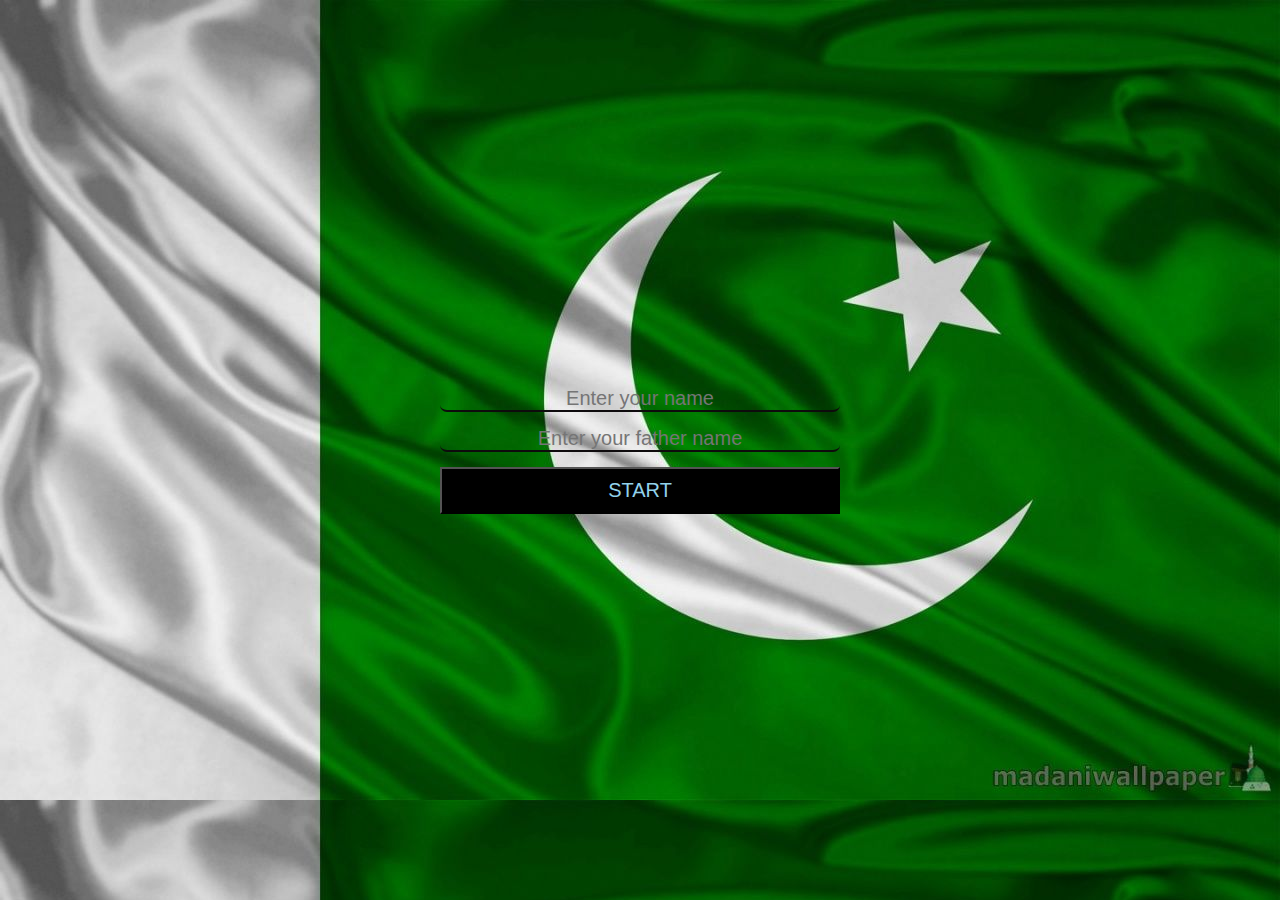
<file: index.html>
<!DOCTYPE html>
<html lang="en">
<head>
    <meta charset="UTF-8">
    <meta name="viewport" content="width=device-width, initial-scale=1.0">
    <title>Quiz App</title>
    <link rel="stylesheet" href="style.css">
</head>
<body>
    <div class="wrapper start">
        <div class="welcome">
            <form class="form" name="form"  onclick="submitForm(event)">
                <input type="text" id="name" name="name" placeholder="Enter your name">
                <input type="text" id="name" name="name" placeholder="Enter your father name">
                <button type="submit" onclick="jump()">START</button>
            </form>
        </div>
    </div>
</body>
<script src="app.js"></script>
<script src="app1.js"></script>
</html>
</file>
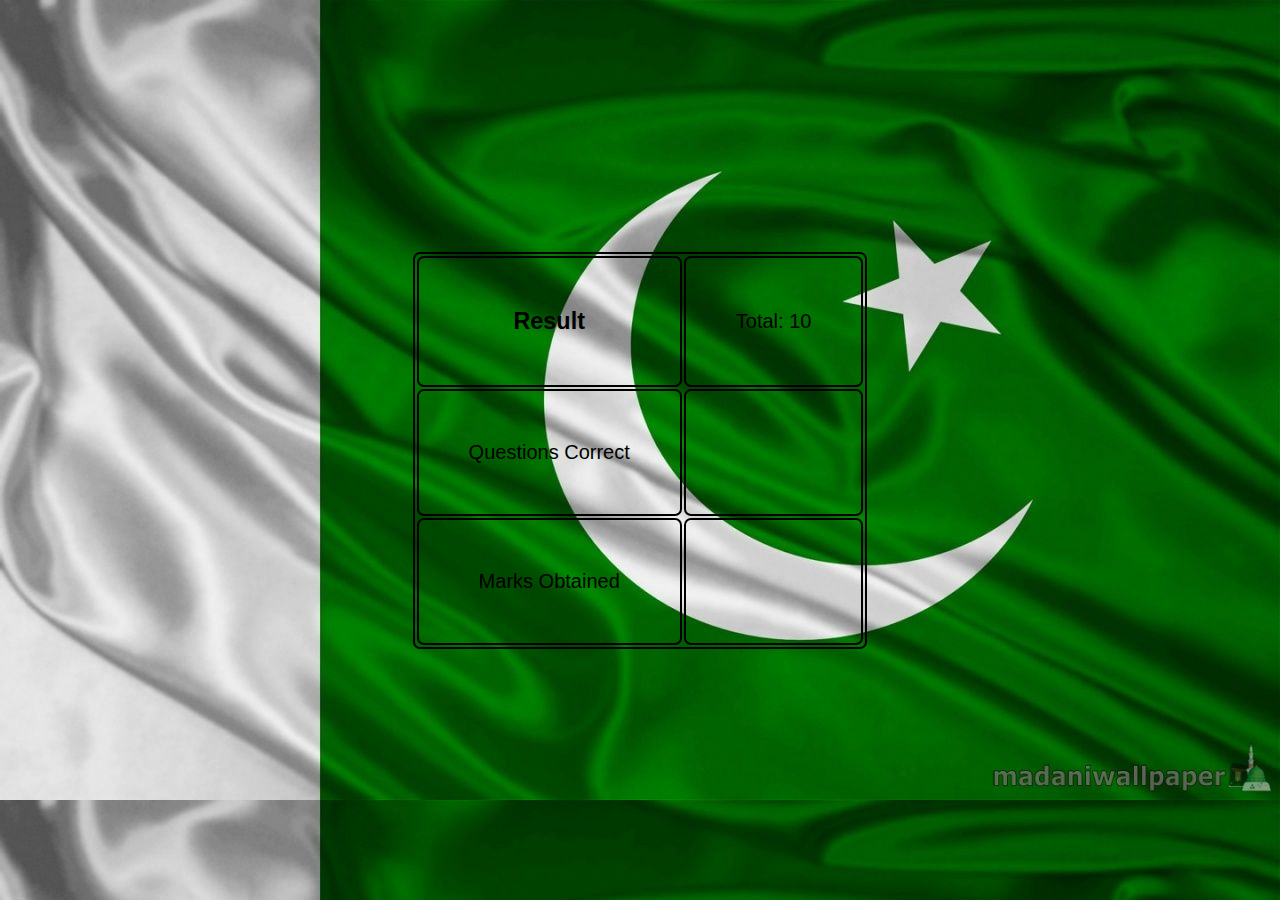
<file: end.html>
<!DOCTYPE html>
<html lang="en">

<head>
    <meta charset="UTF-8">
    <meta name="viewport" content="width=device-width, initial-scale=1.0">
    <title>Quiz App</title>
    <link rel="stylesheet" href="style.css">
    <link rel="stylesheet" href="https://cdnjs.cloudflare.com/ajax/libs/font-awesome/4.7.0/css/font-awesome.min.css">
</head>

<body>
    <div class="wrapper end">
       <div class="main">
        <table >
            <tr>
                <td><h3>Result</h3></td>
                <td>Total: 10</td>
            </tr>
            <tr>
                <td>Questions Correct</td>
                <td id="correct"></td>
            </tr>
            <tr>
                <td>Marks Obtained</td>
                <td id="Pt"></td>
            </tr>
        </table>
       </div>
    </div>
</body>
<script src="app1.js"></script>
<script src="app.js"></script>

</html>
</file>
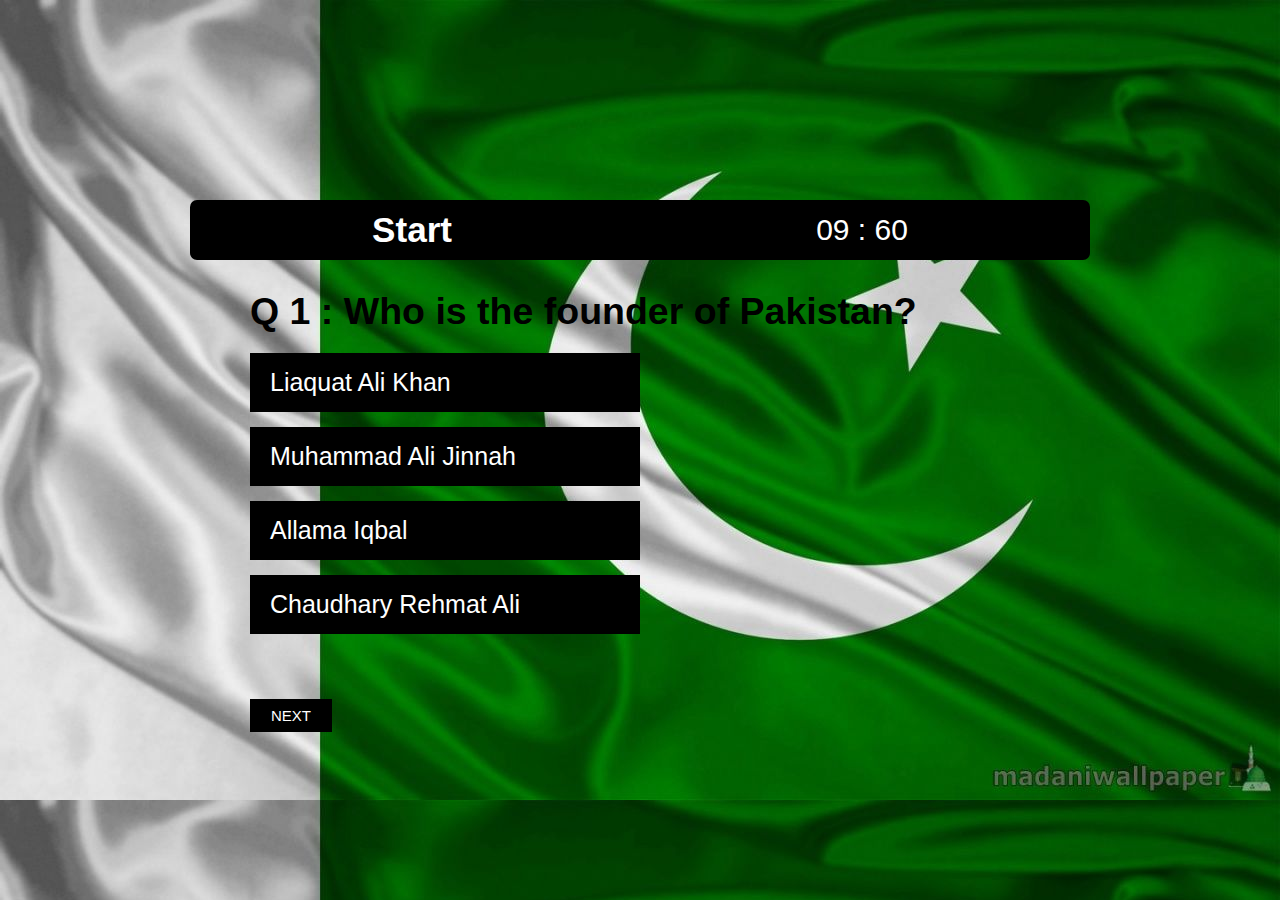
<file: mainpage.html>
<!DOCTYPE html>
<html lang="en">
<head>
    <meta charset="UTF-8">
    <meta name="viewport" content="width=device-width, initial-scale=1.0">
    <title>Quiz App</title>
    <link rel="stylesheet" href="style.css">
</head>
<body>
    <div class="wrapper">
        <div class="quiz">
            <div class="quiz_header">
                <h3 class="namestyling">Start<span id="userNameId" name="name"></span></h3>
                <span class="timer" id="counter" onclick="">00:00</span>

            </div>
            <div class="quiz_body">
               <div id="questions">
               </div>
                <button class="nextques" onclick="next()">NEXT</button>
                
            </div>
            
        </div>
    </div>   
    
</body>
<script src="app.js"></script>
<script src="app1.js"></script>
</html>
</file>
<file: style.css>
* {
    padding: 0;
    margin: 0;
    box-sizing: border-box;
    border-radius: 7px;
    font-family: 'Franklin Gothic Medium', 'Arial Narrow', Arial, sans-serif;
}
body{
    background-image: url("images/flagc.jpg");
}

.wrapper {
    display: flex;
    justify-content: center;
    align-items: center;
    width: 100vw;
    height: 100vh;
}

.welcome {
    width: 400px;
}

.form input, .form button {
    display: block;
    width: 100%;
}

.form input {
    margin-bottom: 15px;
    border: none;
    border-bottom: 2px solid rgb(14, 11, 13);
    background-color: transparent;
    text-align: center;
    outline: none;
    font-size: 20px;
}

.form button {
    padding: 10px 0;
    font-size: 20px;
    border-color: black;
    border-radius: 0px;
    background-color: black;
    color: rgb(146, 210, 235);
    transition: .4s all;
}

.form button:focus {
    outline: none;
}

.quiz {
    width: 900px;
    height: 500px;
    display: grid;
    grid-template-rows: 60px auto;
}

.quiz_header {
    display: flex;
    justify-content: space-around;
    background-color: black;
    align-items: center;
    font-size: 30px;
}

.quiz_body {
    background-color: none;
    font-size: 25px;
    padding: 30px 60px;
}

.namestyling, .timer {
    color: white;
    background-color: black;
}

.ul {
    margin-top: 20px;
}

.option {
    list-style-type: none;
    background-color: black;
    width: 50%;
    color: white;
    padding: 15px 20px;
    font-weight: 120;
    margin-bottom: 15px;
    border-radius: 0px;
}

.option:hover {
    cursor: pointer;
}

.nextques {
    background-color: black;
    color: white;
    font-size: 15px;
    padding: 7px 20px;
    border: 1px solid black;
    border-radius: 0px;
    transition: .4s all;
    margin-top: 50px;
}

.nextques:hover {
    transform: translateY(-5px);
    cursor: pointer;
}

.nextques:focus {
    outline: none;
}

.active {
    background-color: white;
    color: black !important;
}

table {
    border: 2px solid black;
}

table tr td {
    padding: 50px;
    text-align: center;
    color: black;
    font-size: 20px;
    border: 2px solid black;
}

/* MEDIA QUERY */

@media only screen and (max-width: 800px) {
    .quiz {
        width: 600px;
        height: 400px;
    }
}

@media only screen and (max-width: 600px) {
    .quiz {
        width: 550px;
        height: 300px;
    }
    .start {
        padding: 100px 25px;
    }
    .welcome {
        padding: 50px 20px;
    }
}

@media only screen and (max-width: 550px) {
    .start {
        padding: 100px 25px;
    }
    .welcome {
        padding: 50px 20px;
    }
    .quiz {
        width: 500px;
        height: 400px;
    }
    .option {
        width: 80%;
    }
}

@media only screen and (max-width: 450px) {
    .quiz {
        width: 350px;
        height: 300px;
    }
    .option {
        width: 100%;
    }
    .text {
        font-size: 20px;
    }
    .quiz_header {
        padding: 10px;
    }
    .wrapper {
        align-items: flex-start;
        margin: 0;
    }
    .end {
        padding: 15px;
    }
    table tr td {
        font-size: 25px;
        padding: 10px;
    }
    .start {
        padding: 180px 25px;
    }
    .welcome {
        padding: 50px 20px;
    }
    .form input{
        font-size: 30px;
    }
}

@media only screen and (max-width:380px) {
    .text {
        font-size: 15px;
    }
    .quiz_header {
        font-size: 15px;
    }
    .option {
        font-size: 15px;
    }
    .end {
        padding: 15px 5px;
    }
    table tr td {
        font-size: 15px;
        padding: 10px;
    }
}

@media only screen and (max-width:350px) {
    .quiz {
        width: 300px;
        height: 520;
    }
    .quiz_header {
        font-size: 15px;
    }
    .option {
        font-size: 10px;
        width: 110%;
    }
    .wrapper {
        height: 120vh;
        align-items: flex-start;
    }
    .tropy {
        font-size: 200px;
        margin-left: 5%;
    }
    .usname, .point {
        font-size: 20px;
    }
}

@media only screen and (max-width:320px) {
    .quiz_header {
        font-size: 10px;
        padding: 0px 10px;
    }
    .option {
        font-size: 10px;
    }
    .end {
        padding: 15px;
    }
    table tr td {
        font-size: 15px;
        padding: 5px;
    }
}
</file>
